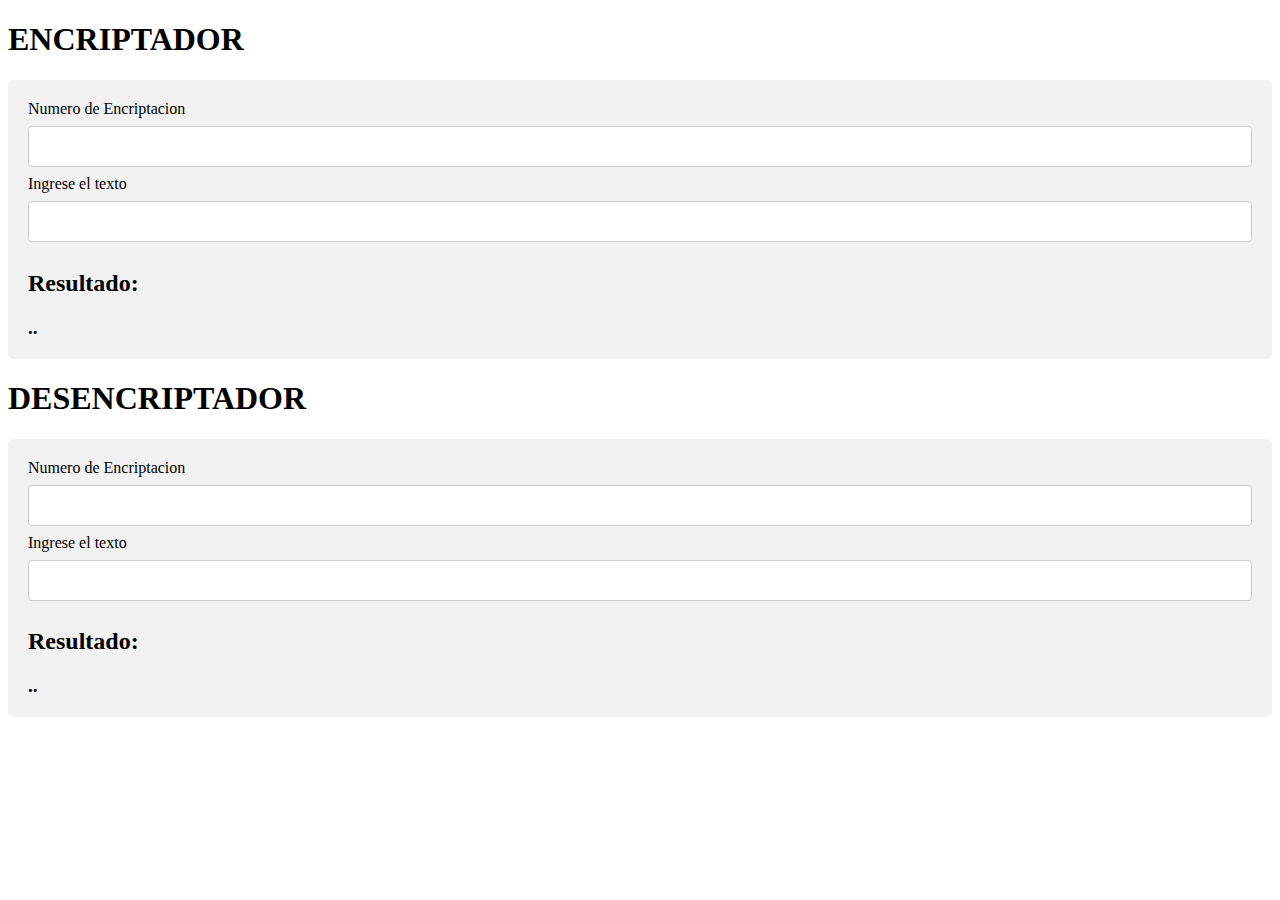
<file: Reto1/index.html>
<!DOCTYPE html>
<html lang="en">
  <head>
    <meta charset="UTF-8" />
    <meta name="viewport" content="width=device-width, initial-scale=1.0" />
    <link rel="stylesheet" type="text/css" href="css/main.css" />
    <title>Document</title>
  </head>
  <body>
    <h1>ENCRIPTADOR</h1>
    <div>
      <label for="fname">Numero de Encriptacion</label>
      <input type="number" id="ECNumber" oninput="UpdateE()" />
      <label for="lname">Ingrese el texto</label>
      <input type="text" id="ECText" oninput="UpdateE()" />
      <h2>Resultado:</h2>
      <label class="results" id="ECRes">..</label>
    </div>

    <h1>DESENCRIPTADOR</h1>
    <div>
      <label for="fname">Numero de Encriptacion</label>
      <input type="number" id="DECNumber" oninput="UpdateD()" />
      <label for="lname">Ingrese el texto</label>
      <input type="text" id="DECText" oninput="UpdateD()" />
      <h2>Resultado:</h2>
      <label class="results" id="DECRes">..</label>
    </div>
  </body>
  <script src="js/Script.js"></script>
  <script src="js/Scriptv2.js"></script>
</html>
</file>
<file: Reto1/css/main.css>
input[type="text"],input[type="number"]{
  width: 100%;
  padding: 12px 20px;
  margin: 8px 0;
  display: inline-block;
  border: 1px solid #ccc;
  border-radius: 4px;
  box-sizing: border-box;
}

label{
    width: 100%;
    box-sizing: border-box;
}

div {
  border-radius: 5px;
  background-color: #f2f2f2;
  padding: 20px;
}

.results {
    font-size: larger;
    font-weight: bold;
}
</file>
